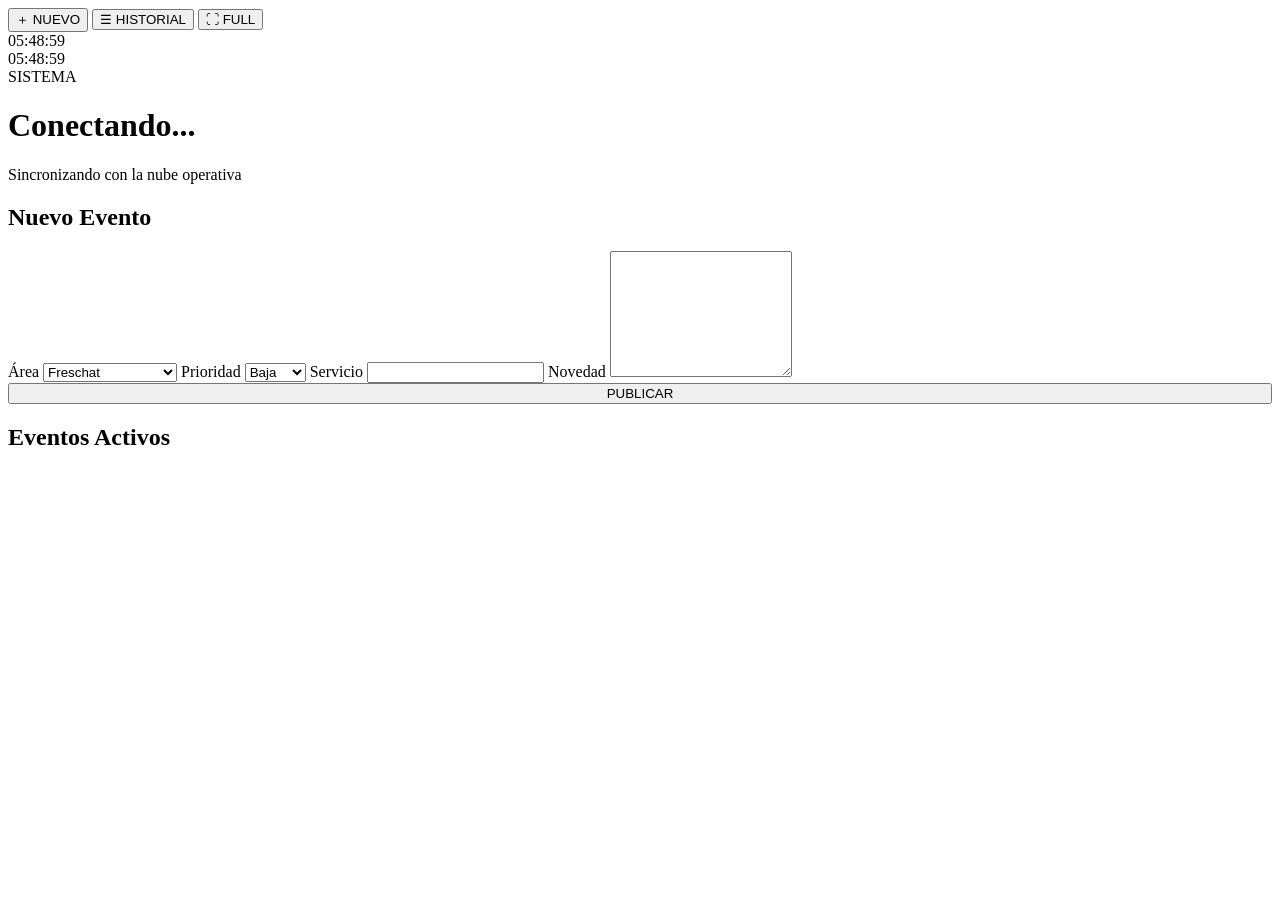
<file: admin.html>
<!DOCTYPE html>
<html lang="es">
<head>
    <meta charset="UTF-8">
    <meta name="viewport" content="width=device-width, initial-scale=1.0">
    <title>CIO - Centro de Inteligencia Operativa</title>
    <link rel="stylesheet" href="styles.css">
    <style>
        /* Estilos extra para que el historial se vea bien en el panel de control */
        .history-item {
            background: rgba(0, 100, 101, 0.15);
            padding: 15px;
            margin-bottom: 12px;
            border: 1px solid #006465;
            border-radius: 12px;
            display: flex;
            justify-content: space-between;
            align-items: center;
        }
        .btn-delete {
            background: #ff4d4d !important;
            padding: 5px 10px !important;
            font-size: 0.8rem !important;
            cursor: pointer;
            border: none;
            border-radius: 5px;
            color: white;
        }
    </style>
</head>
<body>

<div id="criticalPulse"></div>
<div id="drawerOverlay"></div>

<header class="control-header">
    <div class="left-zone">
        <button id="btnNew">＋ NUEVO</button>
        <button id="btnManage">☰ HISTORIAL</button>
        <button id="btnFullscreen">⛶ FULL</button>
    </div>
    <div class="live-clock" id="clock"></div>
</header>

<main id="display">
    <div id="ghostClock"></div>
    <div class="priority-indicator" id="priorityIndicator"></div>
    <div class="info-block">
        <div class="area" id="areaLabel">SISTEMA</div>
        <h1 id="titleDisplay" class="fullscreen-title">Conectando...</h1>
        <p id="messageDisplay" class="fullscreen-message">Sincronizando con la nube operativa</p>
    </div>
</main>

<footer class="footer-bar">
    <div id="progressBar"></div>
</footer>

<aside id="drawerForm" class="drawer">
    <h2>Nuevo Evento</h2>
    <form id="formRegistro">
        <label>Área</label>
        <select id="inputArea" required>
            <option value="Freschat">Freschat</option>
            <option value="Monitoreo">Monitoreo</option>
            <option value="Atención al Cliente">Atención al Cliente</option>
            <option value="Interno">Interno</option>
        </select>

        <label>Prioridad</label>
        <select id="inputPriority">
            <option value="low">Baja</option>
            <option value="medium">Media</option>
            <option value="high">Alta</option>
            <option value="critical">Crítica</option>
        </select>

        <label>Servicio</label>
        <input type="text" id="inputTitle" maxlength="50" required>

        <label>Novedad</label>
        <textarea id="inputMessage" rows="8" required style="resize:vertical;"></textarea>

        <button type="submit" style="width: 100%;">PUBLICAR</button>
    </form>
</aside>

<aside id="drawerHistory" class="drawer">
    <h2>Eventos Activos</h2>
    <div id="historyList" class="history-container"></div>
</aside>

<script>
    /* ================= CONFIGURACIÓN DE FIREBASE ================= */
    // AQUÍ DEBAJO PEGA TU LINK (Debe terminar en /eventos.json)
    const DATABASE_URL = "https://monitor-tv-3745c-default-rtdb.firebaseio.com/eventos.json";

    let registros = [];
    let currentIndex = 0;
    let startTime = null;
    const DURATION = 15; // Segundos que dura cada mensaje en pantalla

    /* ================= ELEMENTOS DEL DOM ================= */
    const progressBar = document.getElementById("progressBar");
    const clock = document.getElementById("clock");
    const ghostClock = document.getElementById("ghostClock");
    const criticalPulse = document.getElementById("criticalPulse");
    const areaLabel = document.getElementById("areaLabel");
    const titleDisplay = document.getElementById("titleDisplay");
    const messageDisplay = document.getElementById("messageDisplay");

    /* ================= FUNCIONES DE NUBE (EL PUENTE) ================= */

    // Envía los datos a Firebase
    async function pushData() {
        await fetch(DATABASE_URL, {
            method: 'PUT',
            body: JSON.stringify(registros)
        });
    }

    // Trae los datos de Firebase
    async function pullData() {
        try {
            const res = await fetch(DATABASE_URL);
            const data = await res.json();
            if (data) {
                // Solo actualizamos si lo que hay en la nube es diferente a lo que tenemos
                if (JSON.stringify(data) !== JSON.stringify(registros)) {
                    registros = data;
                    render(currentIndex);
                }
            } else {
                registros = [];
                render(0);
            }
        } catch (e) {
            console.error("Error de conexión con la nube");
        }
    }

    // Revisar cambios automáticamente cada 3 segundos
    setInterval(pullData, 3000);

    /* ================= LÓGICA DE VISUALIZACIÓN ================= */

    function updateClock(){
        const now = new Date();
        const time = now.toLocaleTimeString("es-UY",{hour12:false});
        clock.textContent = time;
        ghostClock.textContent = time;
    }
    setInterval(updateClock, 1000);

    function getColor(priority){
        const colors = {low:"#00ff88", medium:"#00ccff", high:"#ffcc00", critical:"#ff4d4d"};
        return colors[priority] || "#006465";
    }

    function render(index){
        if(!registros.length){
            areaLabel.textContent = "SISTEMA";
            titleDisplay.textContent = "SISTEMA EN ESPERA";
            messageDisplay.textContent = "No hay eventos activos";
            criticalPulse.classList.remove("pulse");
            progressBar.style.width = "0%";
            return;
        }
        
        const reg = registros[index % registros.length];
        areaLabel.textContent = reg.area.toUpperCase();
        titleDisplay.textContent = reg.title;
        messageDisplay.textContent = reg.message;
        progressBar.style.background = getColor(reg.priority);
        
        if(reg.priority === "critical") criticalPulse.classList.add("pulse");
        else criticalPulse.classList.remove("pulse");
    }

    function animate(timestamp){
        if(!registros.length) {
            requestAnimationFrame(animate);
            return;
        }
        if(!startTime) startTime = timestamp;
        const progress = (timestamp - startTime) / 1000;
        const percent = Math.min((progress / DURATION) * 100, 100);
        progressBar.style.width = percent + "%";

        if(progress >= DURATION){
            currentIndex = (currentIndex + 1) % registros.length;
            render(currentIndex);
            startTime = timestamp;
        }
        requestAnimationFrame(animate);
    }
    requestAnimationFrame(animate);

    /* ================= BOTONES Y FORMULARIOS ================= */

    const overlay = document.getElementById("drawerOverlay");
    const dForm = document.getElementById("drawerForm");
    const dHistory = document.getElementById("drawerHistory");

    document.getElementById("btnNew").onclick = () => { dForm.classList.add("active"); overlay.classList.add("active"); };
    document.getElementById("btnManage").onclick = () => { renderHistory(); dHistory.classList.add("active"); overlay.classList.add("active"); };
    
    overlay.onclick = () => {
        dForm.classList.remove("active");
        dHistory.classList.remove("active");
        overlay.classList.remove("active");
    };

    document.getElementById("formRegistro").onsubmit = async (e) => {
        e.preventDefault();
        const nuevo = {
            area: document.getElementById("inputArea").value,
            priority: document.getElementById("inputPriority").value,
            title: document.getElementById("inputTitle").value,
            message: document.getElementById("inputMessage").value
        };
        
        if(nuevo.priority === "critical") registros.unshift(nuevo);
        else registros.push(nuevo);
        
        await pushData(); // Guardar en la nube
        e.target.reset();
        overlay.onclick(); // Cerrar menú
    };

    function renderHistory() {
        const container = document.getElementById("historyList");
        container.innerHTML = "";
        registros.forEach((reg, i) => {
            const div = document.createElement("div");
            div.className = "history-item";
            div.innerHTML = `<div><strong>${reg.title}</strong><br><small>${reg.area}</small></div>
                             <button class="btn-delete" onclick="eliminar(${i})">BORRAR</button>`;
            container.appendChild(div);
        });
    }

    window.eliminar = async (i) => {
        registros.splice(i, 1);
        await pushData(); // Actualizar nube
        renderHistory();
    };

    document.getElementById("btnFullscreen").onclick = () => {
        if(!document.fullscreenElement) {
            document.documentElement.requestFullscreen();
            document.body.classList.add("fullscreen");
        } else {
            document.exitFullscreen();
        }
    };

    document.addEventListener("fullscreenchange", () => {
        if(!document.fullscreenElement) document.body.classList.remove("fullscreen");
    });

    // Carga inicial al abrir el archivo
    pullData();
</script>

</body>
</html>
</file>
<file: styles.css>
/* ============================================================
   CIO MONITOR OPERATIVO - ESTILOS EXTERNOS
   ============================================================ */

/* 1. RESET Y BASE */
#cio-app-root {
    all: initial; /* Aísla de estilos externos */
    display: block;
    background: #050d0e;
    color: #ffffff;
    font-family: "Segoe UI", Roboto, Helvetica, Arial, sans-serif;
    height: 100vh;
    width: 100vw;
    overflow: hidden;
    position: relative;
}

#cio-app-root * { 
    box-sizing: border-box; 
    font-family: inherit; 
}

/* 2. PANTALLA DE VISUALIZACIÓN (MAIN) */
#cio-app-root #display-main {
    display: flex;
    flex-direction: column;
    justify-content: center;
    align-items: center;
    height: 100vh;
    width: 100vw;
    text-align: center;
    padding: 40px;
    background: radial-gradient(circle at center, #0c1c1d 0%, #050d0e 100%);
    transition: all 0.5s ease;
}

#cio-app-root .content-wrap { 
    width: 95%; 
    max-width: 1600px; 
    z-index: 10; 
}

#cio-app-root #areaText {
    font-size: 1.4rem;
    color: #00d4d8;
    letter-spacing: 7px;
    margin-bottom: 10px;
    font-weight: 800;
    text-transform: uppercase;
}

#cio-app-root #priorityTag {
    display: inline-block;
    padding: 5px 20px;
    border-radius: 4px;
    font-size: 0.85rem;
    font-weight: bold;
    text-transform: uppercase;
    margin-bottom: 25px;
    border: 1px solid rgba(255,255,255,0.15);
    background: rgba(0,0,0,0.3);
}

#cio-app-root #titleDisplay { 
    font-weight: 900; 
    text-transform: uppercase; 
    margin-bottom: 20px; 
    line-height: 1; 
    color: #fff;
    text-shadow: 0 4px 15px rgba(0,0,0,0.5);
}

#cio-app-root #messageDisplay { 
    font-weight: 300; 
    color: #d1dbdb; 
    line-height: 1.3; 
    max-width: 90%;
    margin: 0 auto;
}

/* 3. CABECERA (TOP BAR) */
#cio-app-root .top-bar {
    position: fixed; 
    top: 0; 
    width: 100%; 
    height: 70px;
    background: rgba(0, 0, 0, 0.7); 
    backdrop-filter: blur(12px);
    display: flex; 
    justify-content: space-between; 
    align-items: center;
    padding: 0 40px; 
    z-index: 1000; 
    border-bottom: 1px solid #004d4e;
}

#cio-app-root .nav-actions button {
    background: rgba(0, 100, 101, 0.25); 
    border: 1px solid #006465;
    color: #00d4d8; 
    padding: 10px 20px; 
    border-radius: 5px;
    font-weight: bold; 
    cursor: pointer; 
    margin-right: 10px; 
    font-size: 0.75rem;
    transition: 0.3s;
}

#cio-app-root .nav-actions button:hover { 
    background: #006465; 
    color: white; 
}

#cio-app-root #liveClock { 
    font-family: 'Courier New', monospace; 
    font-size: 1.6rem; 
    font-weight: bold; 
    color: #00d4d8; 
}

/* 4. MODO TV FULLSCREEN */
#cio-app-root:fullscreen .top-bar {
    height: 180px; 
    background: linear-gradient(to bottom, rgba(0,0,0,0.95), transparent);
    border: none; 
    flex-direction: column; 
    padding-top: 30px;
}

#cio-app-root:fullscreen #liveClock { 
    font-size: 7rem; 
    text-shadow: 0 0 40px rgba(0, 212, 216, 0.6); 
}

/* 5. ALERTA CRÍTICA (ANIMACIÓN) */
@keyframes pulse-critical {
    0% { box-shadow: inset 0 0 0px #ff0000; background-color: #050d0e; }
    50% { box-shadow: inset 0 0 100px #610000; background-color: #260000; }
    100% { box-shadow: inset 0 0 0px #ff0000; background-color: #050d0e; }
}

#cio-app-root.mode-critical #display-main { 
    animation: pulse-critical 1.5s infinite; 
}

/* 6. DRAWERS Y OVERLAY */
#cio-app-root #ui-overlay {
    position: fixed; 
    inset: 0; 
    background: rgba(0,0,0,0.85);
    display: none; 
    z-index: 4000; 
    cursor: pointer;
}

#cio-app-root #ui-overlay.active { 
    display: block; 
}

#cio-app-root .side-panel {
    position: fixed; 
    right: 0; 
    top: 0; 
    width: 420px; 
    height: 100vh;
    background: #091718; 
    border-left: 2px solid #006465;
    padding: 35px; 
    transform: translateX(100%);
    transition: 0.4s cubic-bezier(0.4, 0, 0.2, 1); 
    z-index: 5000; 
    overflow-y: auto;
}

#cio-app-root .side-panel.active { 
    transform: translateX(0); 
}

#cio-app-root .side-panel h2 { 
    color: #00d4d8; 
    margin-bottom: 25px; 
    letter-spacing: 1px; 
}

#cio-app-root .side-panel input, 
#cio-app-root .side-panel textarea, 
#cio-app-root .side-panel select {
    width: 100%; 
    padding: 14px; 
    margin-bottom: 18px;
    background: #000; 
    border: 1px solid #006465; 
    color: white; 
    border-radius: 4px;
}

/* 7. NAVEGACIÓN MÓVIL */
#cio-app-root .bottom-nav { 
    display: none; 
}

@media (max-width: 768px) {
    #cio-app-root .nav-actions { display: none; }
    #cio-app-root .top-bar { justify-content: center; background: none; border: none; }
    
    #cio-app-root .bottom-nav {
        display: flex; 
        position: fixed; 
        bottom: 0; 
        width: 100%; 
        height: 75px;
        background: #071314; 
        border-top: 1px solid #006465;
        justify-content: space-around; 
        align-items: center; 
        z-index: 2000;
        padding-bottom: 10px;
    }

    #cio-app-root .bottom-nav button { 
        background: none; 
        border: none; 
        color: #00d4d8; 
        font-size: 0.75rem; 
        font-weight: bold; 
    }

    #cio-app-root .side-panel { 
        width: 100%; 
        top: auto; 
        bottom: 0; 
        height: 85vh; 
        transform: translateY(100%); 
        border-radius: 25px 25px 0 0; 
        border-left: none; 
        border-top: 2px solid #006465; 
    }

    #cio-app-root .side-panel.active { 
        transform: translateY(0); 
    }

    #cio-app-root #display-main { 
        padding-bottom: 120px; 
    }

    #cio-app-root #liveClock { 
        font-size: 1.3rem; 
    }
}

/* 8. BARRA DE PROGRESO */
#cio-app-root #progress-line { 
    height: 6px; 
    position: fixed; 
    bottom: 0; 
    width: 0%; 
    z-index: 2001; 
    transition: width 0.1s linear; 
}
</file>
